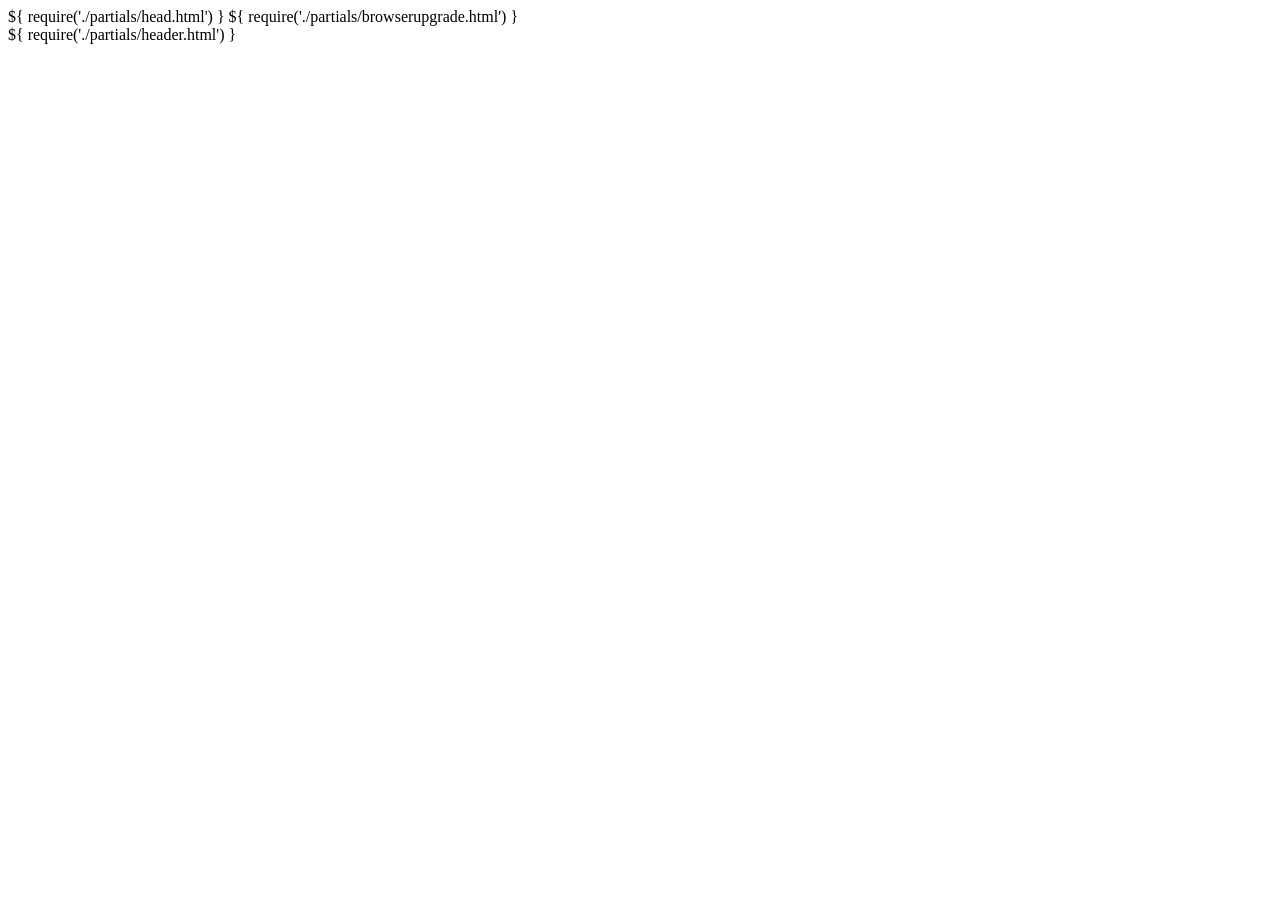
<file: src/html/index.html>
<!DOCTYPE html>
<html lang="">
<head>
  <meta charset="utf-8">
  <title>Coffee Project</title>
  <meta name="description" content="">

  ${ require('./partials/head.html') }

</head>
<body>

${ require('./partials/browserupgrade.html') }

<div class="d-flex flex-column h-100">

  ${ require('./partials/header.html') }
  
  <!-- <div class="main-background"> <img src="../assets/images/background-main.jpg">  -->

  </div>
  <!-- ${ require('./partials/footer.html') } -->

</div>
</body>
</html>
</file>
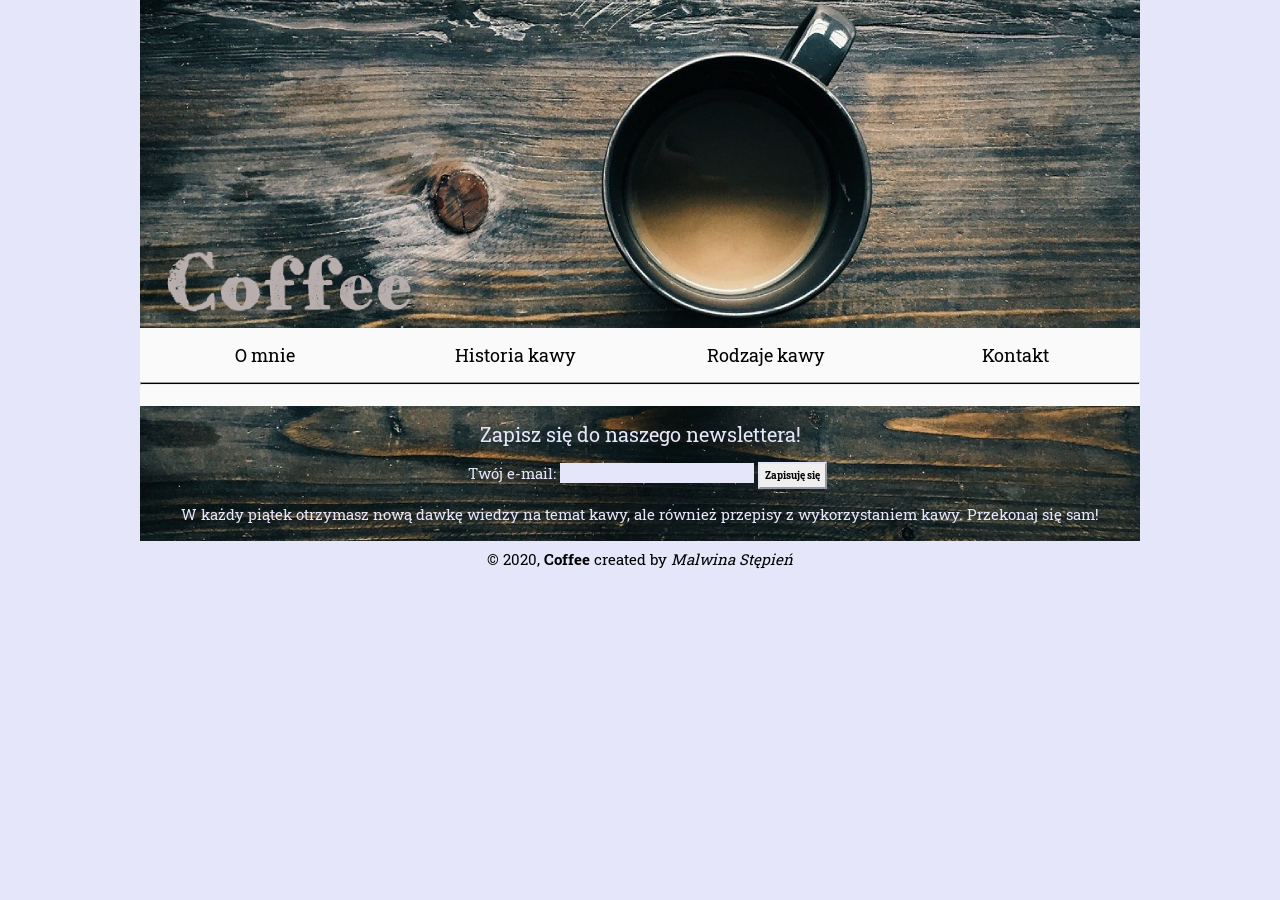
<file: baza.html>
<DOCTYPE html>
<html lang="pl">

<head>
    <meta charset="utf-8">
    <meta name="viewport" content="width=device-width, initial-scales=1.0">
    <title>Kawa</title>
    <link href="https://fonts.googleapis.com/css2?family=Roboto+Slab&display=swap"
    rel="stylesheet">
    <link rel="icon" href="favicon.ico">
    <link rel="shortcut icon" href="favicon.ico" type="images/favicon.ico">
    <link rel="stylesheet" href="style.css">
</head>
<body>
    <div id="kontener">
      <header>
        <a class="Strona główna" href="index.html">
        <img src="images/coffee.png" alt="filiżanka kawy - header">
      </a>
      </header>
        <nav>
          <a class="menu" href="omnie.html">O mnie</a><a class="menu"
          href="historiakawy.html">Historia kawy</a><a class="menu"
          href="rodzajekawy.html">Rodzaje kawy</a><a class="menu"
          href="kontakt.html">Kontakt</a>
        </nav>
        <hr>
        <section>
        </section>
      </br>
        <footer>
          <div id="dolna">
            <div id="tekst_newsletter">Zapisz się do naszego newslettera!</div>
              <div id="form_newsletter">
                <form action="#" method="post">
                  <div>
                  Twój e-mail: <input class="input_text" type="text" name="e-mail"/>
                  <input class="submit_button" type="submit" value="Zapisuję się"/>
                 </div>
                </div>
                <div id="newsletter_info">
                W każdy piątek otrzymasz nową dawkę wiedzy na temat kawy, ale również
                przepisy z wykorzystaniem kawy. Przekonaj się sam!
                </div>
                <div id="copyright">
                  &copy; 2020, <strong>Coffee</strong> created by <em>Malwina Stępień</em>
                </div>
              </form>
          </div>
        </footer>
      </br>
      </br>
    </div>
</body>
</html>
</file>
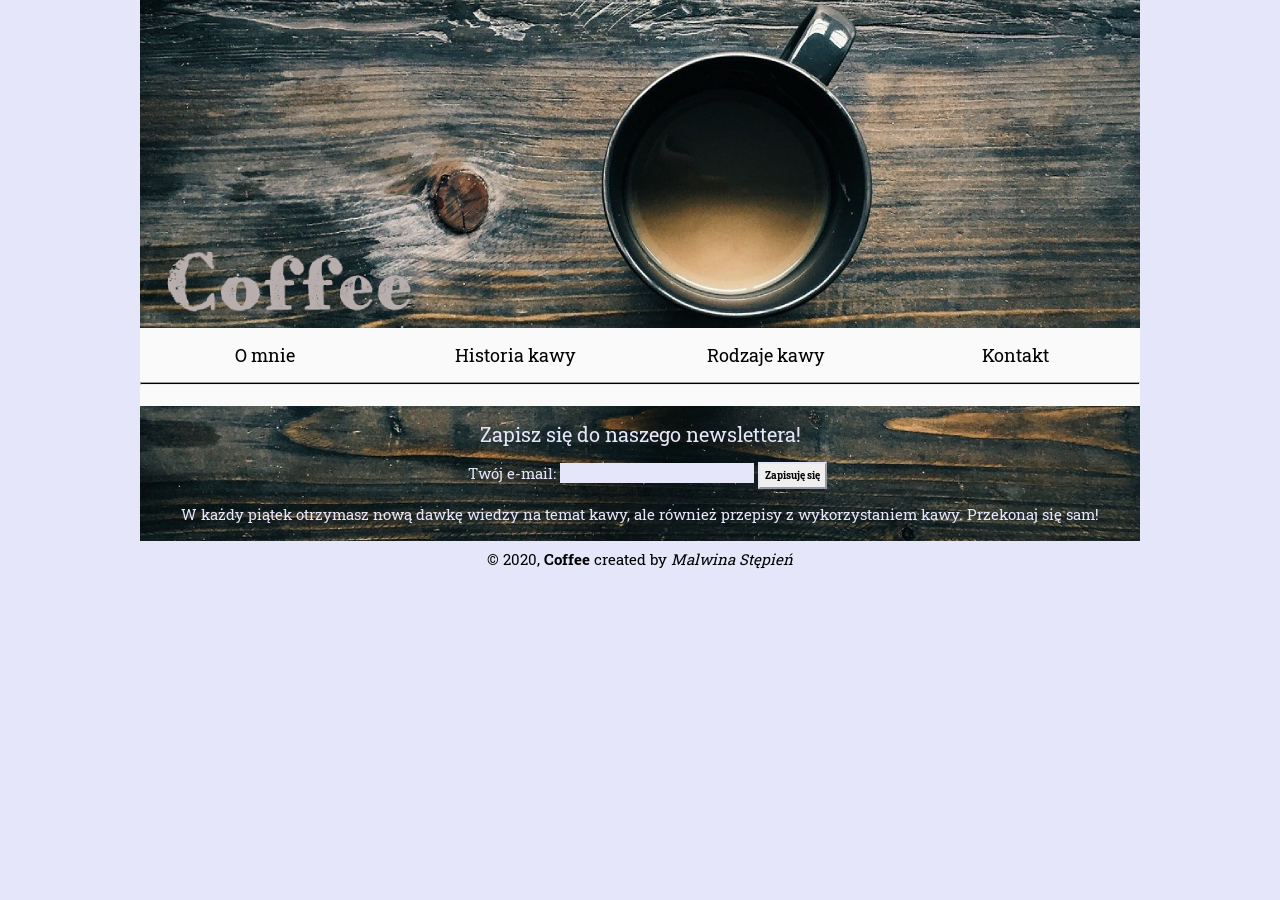
<file: omnie.html>
<DOCTYPE html>
<html lang="pl">

<head>
    <meta charset="utf-8">
    <meta name="viewport" content="width=device-width, initial-scales=1.0">
    <title>Kawa</title>
    <link href="https://fonts.googleapis.com/css2?family=Roboto+Slab&display=swap"
    rel="stylesheet">
    <link rel="icon" href="favicon.ico">
    <link rel="shortcut icon" href="favicon.ico" type="images/favicon.ico">
    <link rel="stylesheet" href="style.css">
</head>
<body>
    <div id="kontener">
      <header>
        <a class="Strona główna" href="index.html">
        <img src="images/coffee.png" alt="filiżanka kawy - header">
      </a>
      </header>
        <nav>
          <a class="menu" href="#">O mnie</a><a class="menu active"
          href="historiakawy.html">Historia kawy</a><a class="menu"
          href="rodzajekawy.html">Rodzaje kawy</a><a class="menu"
          href="kontakt.html">Kontakt</a>
        </nav>
        <hr>
        <section>
        </section>
      </br>
        <footer>
          <div id="dolna">
            <div id="tekst_newsletter">Zapisz się do naszego newslettera!</div>
              <div id="form_newsletter">
                <form action="#" method="post">
                  <div>
                  Twój e-mail: <input class="input_text" type="text" name="e-mail"/>
                  <input class="submit_button" type="submit" value="Zapisuję się"/>
                 </div>
                </div>
                <div id="newsletter_info">
                W każdy piątek otrzymasz nową dawkę wiedzy na temat kawy, ale również
                przepisy z wykorzystaniem kawy. Przekonaj się sam!
                </div>
                <div id="copyright">
                  &copy; 2020, <strong>Coffee</strong> created by <em>Malwina Stępień</em>
                </div>
              </form>
          </div>
        </footer>
      </br>
      </br>
    </div>
</body>
</html>
</file>
<file: style.css>
*{
  margin: 0;
  padding: 0;
  font-family: Roboto Slab, Arial;
  box-sizing: border-box;
}
body{
  background-color: #E6E6FA;
}
#kontener{
  max-width: 1000px;
  margin: 0 auto;
  background-color: #fafafa;
}
header img{
  width: 100%;
  display: block;
}
nav{
  background-color: #fafafa;
  overflow: hidden;
}
nav a{
  display: block;
  width: 25%;
  float: center;
  transition: all 1s ease;
}
a.menu{
  display: inline-block;
  width: 25%;
  padding: 15px 30px 15px 30px;
  color: black;
  text-decoration: none;
  text-align: center;
  font-size: 18px;
  float: center;
}
a.menu:hover{
  font-size: 23px;
  padding: 0;
  float: center;
  cursor: pointer;
}
article h1{
  margin: 10px 10% 15px 10%;
  padding-top: : 20px;
  text-transform: uppercase;
  font-size: 30px;
  text-align: center;
}
hr{
  height: 3px;
  width: 100%;
  background-color: black;
  padding: 0;
}
.active{
  background-color: none;
}
article p{
  margin-top: 10px;
  margin-bottom: 30px;
  text-align: justify;
  padding: 15px 0;
  line-height: 25px;
}
img.left{
  padding: 10px 10px 10px 10px;
  float: left;
  width: 40%;
  border-radius: 15%;
  margin: 10px 10px 10px 10px;
}
#scena{
  width: 200px;
  height: 200px;
  margin: 100px;
  position: relative;
  perspective: 1000px;
  padding: 0px 0px 0px 200px;
}
#kostka{
  position: absolute;
  transform-style: preserve-3d;
  width: 100%;
  height: 100%;
  animation: obracaniekostki 10s infinite alternate;
}
.ściana{
  position: absolute;
  width: 100%;
  height: 100%;
}
div.front{
  background-image: url('images/kostka/front.png');
  transform: translateZ(100px);
  padding: 0px;
}
div.back{
  background-image: url('images/kostka/back.png');
  transform: rotateX(180deg) translateZ(100px);
  padding: 0px;
}
div.left{
  background-image: url('images/kostka/left.png');
  transform: rotateY(-90deg) translateZ(100px);
  padding: 0px;
}
div.right{
  background-image: url('images/kostka/right.png');
  transform: rotateY(90deg) translateZ(100px);
  padding: 0px;
}
div.top{
  background-image: url('images/kostka/top.png');
  transform: rotateX(90deg) translateZ(100px);
  padding: 0px;
}
div.bottom{
  background-image: url('images/kostka/bottom.png');
  transform: rotateX(-90deg) translateZ(100px);
  padding: 0px;
}
@keyframes obracaniekostki {
  from
  {
  }
  to
  {
  transform: rotateY(360deg) rotateX(360deg);
  }
}
article p.tekst0{
  margin: 20px;
  text-align: justify;
  line-height:
  padding-top: 40px 20px 20px 20px;
}
article p.tekst1{
  margin: 20px;
  text-align: justify;
  padding-top: 20px 20px 20px 20px;
}
article p.tekst2{
    margin: 20px;
    text-align: justify;
    padding-top: 30px 20px 20px 20px;
}
img.center{
  padding: 20px;
  float: right;
  width: 35%;
  margin: 10px 10px 10px 10px;
  border-radius: 0% 30% 0% 30%;
}
h2{
  text-align: center;
}
article p.ciekawostka1{
  margin: 10px;
  text-align: justify;
  padding: 10px;
}
footer{
  text-align: center;
  height: 20px;
  width: 100%;
  line: 20px;
  font-size: 25px;
  overflow: visible;
  color: #E6E6FA;
  float: left;
  display: block;
  margin: 0px;
}
#dolna{
  background-image: url('images/dolna(2).png');
  width: 1000px;
  height: 135px;
  margin: 0px;
  padding: 0px;
  content: 0px;
}
#tekst_newsletter{
  font-size: 20px;
  color: #E6E6FA;
  font-weight: normal;
  text-align: center;
  padding: 15px;
}
#form_newsletter{
  margin-top: 0px;
  font-size: 15px;
  padding-left: 15px;
}
#newsletter_info{
  margin: 15px;
  text-align: center;
  font-size: 15px;
}
.input_text{
  background-color: #E6E6FA;
  font-size: 15px;
  border: 0px;
}
.submit_button{
  padding: 5px;
  font-size: 10px;
  font-style: arial;
  font-weight: bold;
  cursor: pointer;
  border: 2px outset #E6E6FA;
}
.submit_button:hover{
  color: gray;
}
.submit_button:active{
  border: 2px inset #E6E6FA;
}
#copyright{
  margin-bottom: 0px;
  padding: 10px;
  text-align: center;
  font-size: 15px;
  color: black;
}
@media (max-width:800px){
  a.menu {width: 50%;
    padding: 0;
  }
  article h1{
    font-size: 30px;
  }
}
@media (max-width:500px){
  a.menu {width: 100%;
    padding: 0;
    }
    article h1{
      font-size: 20px;
    }
}
@media (max-width:800px){
footer{
  text-align: center;
  height: 10px;
  width: 100%;
  line: 20px;
  font-size: 25px;
  overflow: visible;
  color: #E6E6FA;
  float: left;
  display: block;
  margin: 0px;
  padding: 0;
}
#dolna{
  background-image: url('images/dolna(2).png');
  width: 100%;
  height: 135px;
  margin: 0px;
  padding: 0px;
  content: 0px;
}

#tekst_newsletter{
  font-size: 20px;
  color: #E6E6FA;
  font-weight: normal;
  text-align: center;
  padding: 0px;
}
#form_newsletter{
  margin-top: 0px;
  font-size: 15px;
  padding-left: 15px;
  padding-top: 5px;
}
#newsletter_info{
  margin: 15px;
  text-align: center;
  font-size: 15px;
}
.input_text{
  background-color: #E6E6FA;
  font-size: 10px;
  border: 0px;
}
.submit_button{
  padding: 5px;
  font-size: 10px;
  font-style: arial;
  font-weight: bold;
  cursor: pointer;
  border: 2px outset #E6E6FA;
}
.submit_button:hover{
  color: gray;
}
.submit_button:active{
  border: 2px inset #E6E6FA;
}
#copyright{
  margin-bottom: 0px;
  padding: 10px;
  text-align: center;
  font-size: 10px;
  color: black;
}
@media (max-width:500px){
footer{
  text-align: center;
  height: 10px;
  width: 100%;
  line: 20px;
  font-size: 25px;
  overflow: visible;
  color: #E6E6FA;
  float: left;
  display: block;
  margin: 0px;
  padding: 0;
}
#dolna{
  background-image: url('images/dolna(2).png');
  width: 100%;
  height: 135px;
  margin: 0px;
  padding: 0px;
  content: 0px;
}
#tekst_newsletter{
  font-size: 20px;
  color: #E6E6FA;
  font-weight: normal;
  text-align: center;
  padding: 0px;
}
#form_newsletter{
  margin-top: 0px;
  font-size: 10px;
  padding-left: 15px;
  padding-top: 5px;
}
#newsletter_info{
  margin: 15px;
  text-align: center;
  font-size: 15px;
}
.input_text{
  background-color: #E6E6FA;
  font-size: 10px;
  border: 0px;
}
.submit_button{
  padding: 5px;
  font-size: 10px;
  font-style: arial;
  font-weight: bold;
  cursor: pointer;
  border: 2px outset #E6E6FA;
}
.submit_button:hover{
  color: gray;
}
.submit_button:active{
  border: 2px inset #E6E6FA;
}
#copyright{
  margin-bottom: 0px;
  padding: 5px;
  text-align: center;
  font-size: 10px;
  color: black;
}
@media (max-width:800px){
#scena{
  width: 200px;
  height: 200px;
  margin: 10ss0px;
  position: relative;
  perspective: 1000px;
  padding: 0px 0px 0px 50px;
}
#kostka{
  position: absolute;
  transform-style: preserve-3d;
  width: 100%;
  height: 100%;
  animation: obracaniekostki 10s infinite alternate;
}
.ściana{
  position: absolute;
  width: 100%;
  height: 100%;
}
div.front{
  background-image: url('images/kostka/front.png');
  transform: translateZ(100px);
  padding: 0px;
}
div.back{
  background-image: url('images/kostka/back.png');
  transform: rotateX(180deg) translateZ(100px);
  padding: 0px;
}
div.left{
  background-image: url('images/kostka/left.png');
  transform: rotateY(-90deg) translateZ(100px);
  padding: 0px;
}
div.right{
  background-image: url('images/kostka/right.png');
  transform: rotateY(90deg) translateZ(100px);
  padding: 0px;
}
div.top{
  background-image: url('images/kostka/top.png');
  transform: rotateX(90deg) translateZ(100px);
  padding: 0px;
}
div.bottom{
  background-image: url('images/kostka/bottom.png');
  transform: rotateX(-90deg) translateZ(100px);
  padding: 0px;
}
@keyframes obracaniekostki {
  from
  {
  }
  to
  {
  transform: rotateY(360deg) rotateX(360deg);
  }
}
@media (max-width:500px){
#scena{
  width: 200px;
  height: 200px;
  margin: 100px;
  position: relative;
  perspective: 1000px;
  padding: 0px 0px 0px 20px;
}
#kostka{
  position: absolute;
  transform-style: preserve-3d;
  width: 100%;
  height: 100%;
  animation: obracaniekostki 10s infinite alternate;
}
.ściana{
  position: absolute;
  width: 100%;
  height: 100%;
}
div.front{
  background-image: url('images/kostka/front.png');
  transform: translateZ(100px);
  padding: 0px;
}
div.back{
  background-image: url('images/kostka/back.png');
  transform: rotateX(180deg) translateZ(100px);
  padding: 0px;
}
div.left{
  background-image: url('images/kostka/left.png');
  transform: rotateY(-90deg) translateZ(100px);
  padding: 0px;
}
div.right{
  background-image: url('images/kostka/right.png');
  transform: rotateY(90deg) translateZ(100px);
  padding: 0px;
}
div.top{
  background-image: url('images/kostka/top.png');
  transform: rotateX(90deg) translateZ(100px);
  padding: 0px;
}
div.bottom{
  background-image: url('images/kostka/bottom.png');
  transform: rotateX(-90deg) translateZ(100px);
  padding: 0px;
}
@keyframes obracaniekostki {
  from
  {
  }
  to
  {
  transform: rotateY(360deg) rotateX(360deg);
  }
}
</file>
